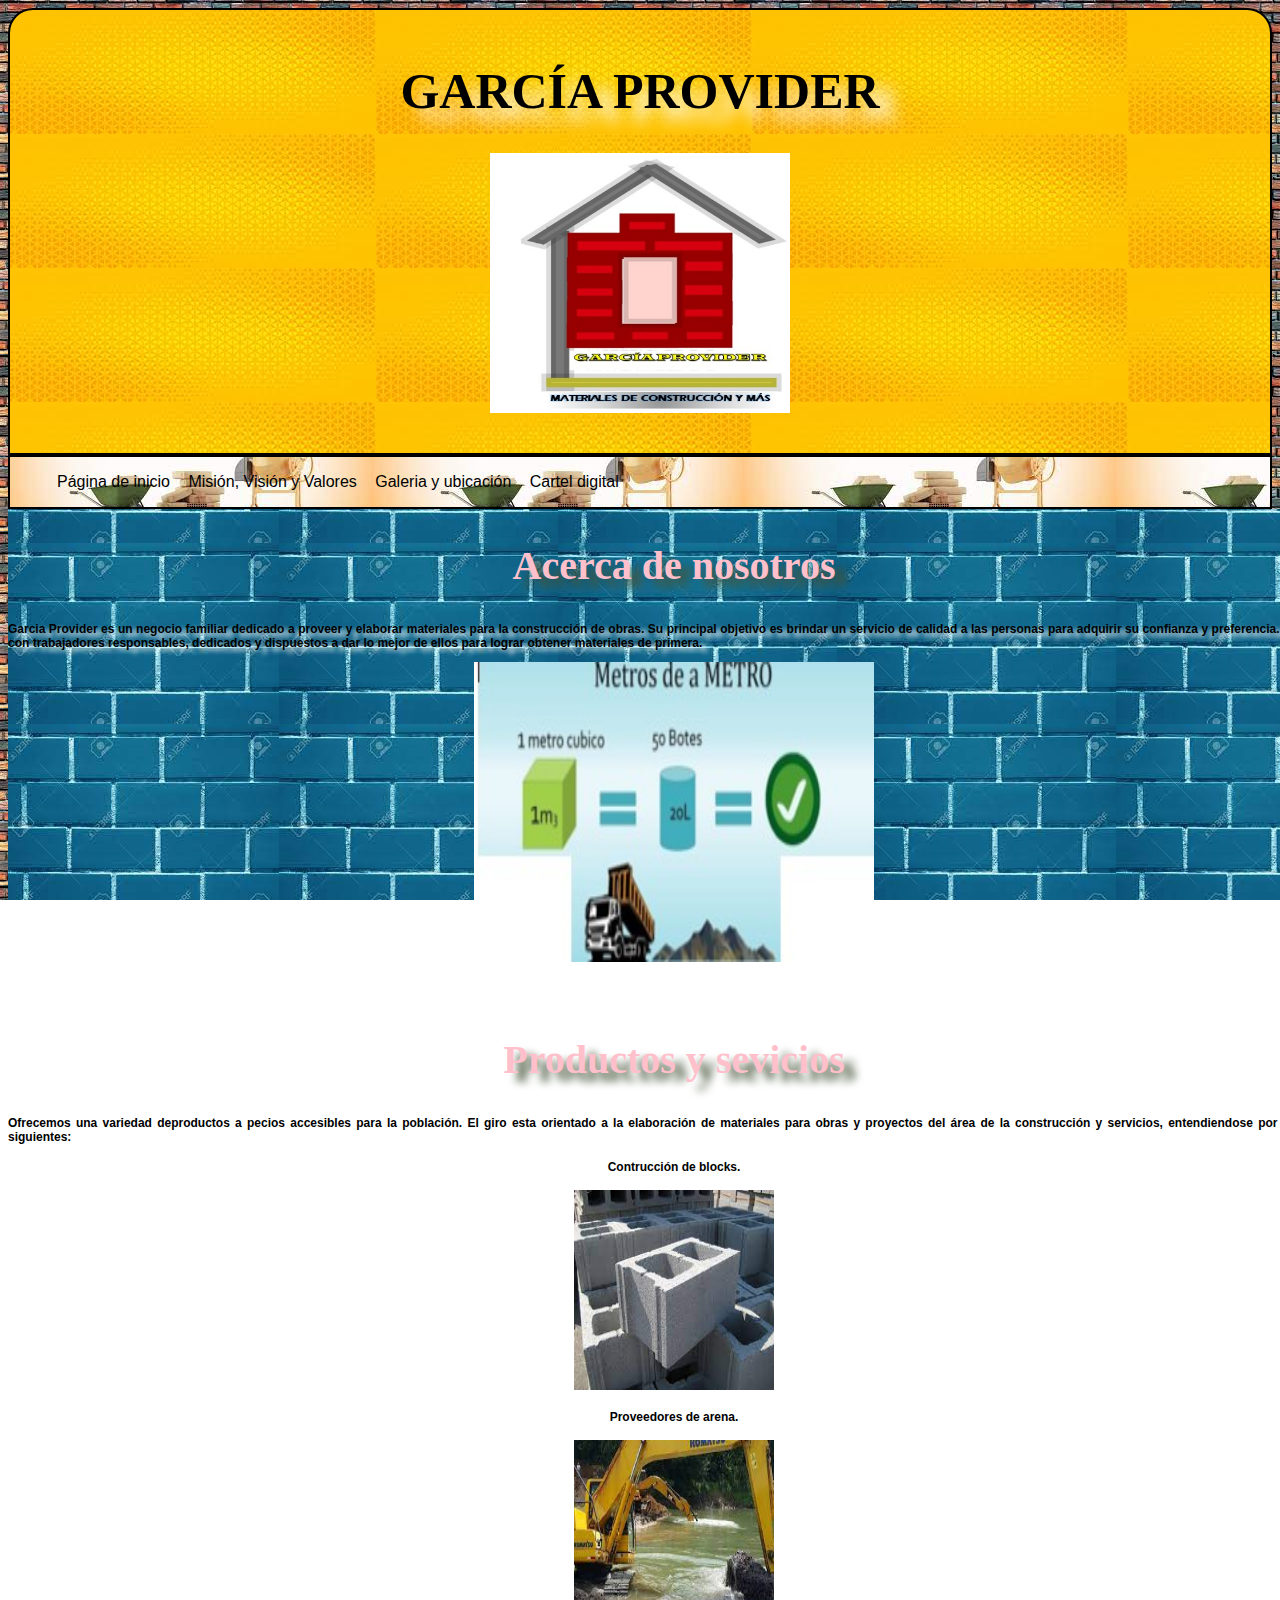
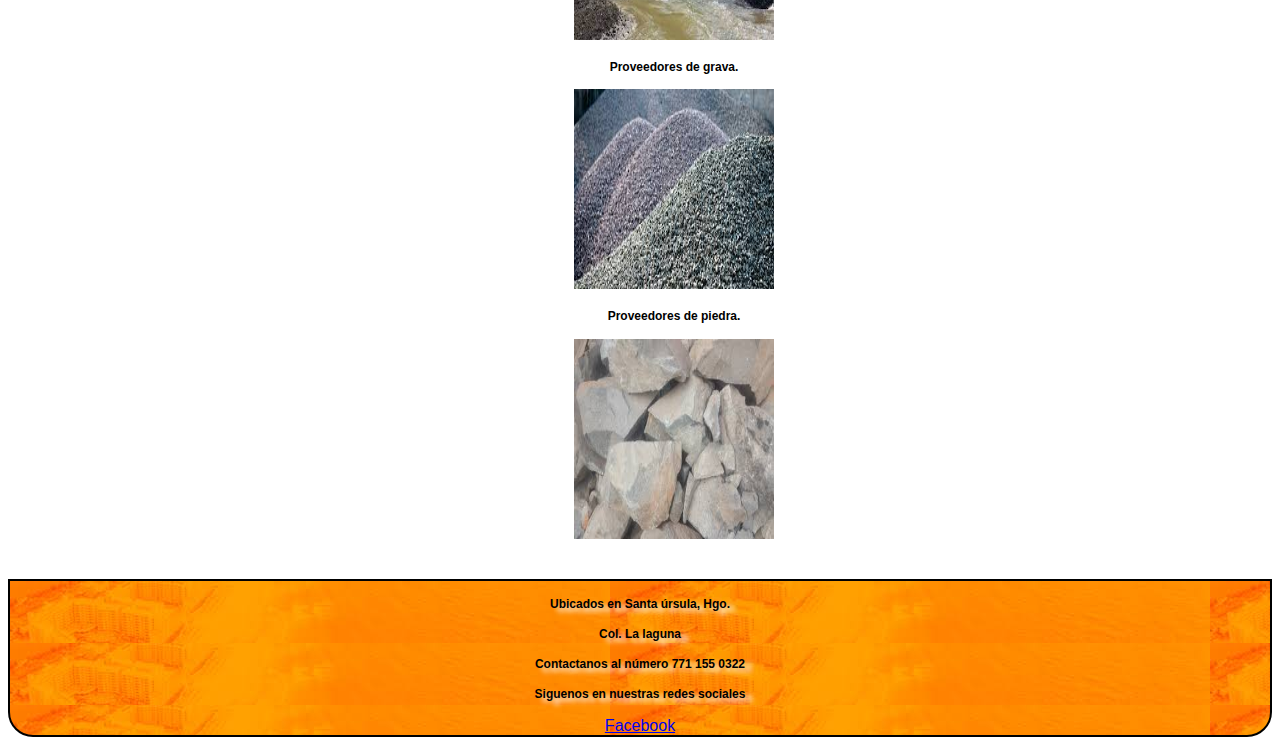
<file: index.html>
<!DOCTYPE html>
<html>
<head>
	<title>Página de Inicio</title>
	<link rel="stylesheet" type="text/css" href="css/estilos.css">
</head>
<body>
	<div class="header">
		<br>
		<center><h1>GARCÍA PROVIDER</h1></center>
		<center><img src="imagenes/logo.jpg" width="300" height="260"></center>
		<br>
		<br>
	</div>
	<div class="nav">
		<ul class="menu top">
			<li><a href="#">Página de inicio</a></li>
			<li><a href="ejemplo6-1.html">Misión, Visión y Valores</a></li>
			<li><a href="ejemplo6-2.html">Galeria y ubicación</a></li>
			<li><a href="ejemplo6-3.html">Cartel digital</a></li>
		</ul>
	</div>
	<div class="row">
		<div class="col uno">
		    <h2>Acerca de nosotros</h2>
		    <p>Garcia Provider es un negocio familiar dedicado a  proveer y elaborar materiales para la construcción de obras. Su principal objetivo es brindar un servicio de calidad a las personas para adquirir su confianza y preferencia.
		    Se cuenta con trabajadores responsables, dedicados y dispuestos a dar lo mejor de ellos para lograr obtener materiales de primera.</p>
			<center><img src="imagenes/negocio.jpg" width="400" height="300"></center>
			<br>
			<br>
		</div>
	</div>
		<div class="col dos">
		<center><h2>Productos y sevicios</h2></center>	
			<p>Ofrecemos una variedad deproductos a pecios accesibles para la población. El giro esta orientado a la elaboración de materiales para obras y proyectos del área de la construcción y servicios, entendiendose por estos, los siguientes:</p>
			<center><h4>Contrucción de blocks.</h4>
			<center><img src="imagenes/block.jpg" width="200" height="200"></center>
			<h4>Proveedores de arena.</h4>
			<center><img src="imagenes/arena.jpg" width="200" height="200"></center>
			<h4>Proveedores de grava.</h4>
			<center><img src="imagenes/grava.jpg" width="200" height="200"></center>
			<h4>Proveedores de piedra.</h4>
			<center><img src="imagenes/piedra.jpg" width="200" height="200"></center>
		    </center>
			<br>
			<br>
		</div>
	</div>
	</body>
	</div>
	<div class="footer">
		<center><h4>Ubicados en Santa úrsula, Hgo.</h4>
		<h4>Col. La laguna</h4>
		<h4>Contactanos al número 771 155 0322</h4>
		<h4>Siguenos en nuestras redes sociales</h4>
	</center>
	<a href="https://www.facebook.com">Facebook</a>
	</div>
</body>
</html>
</file>
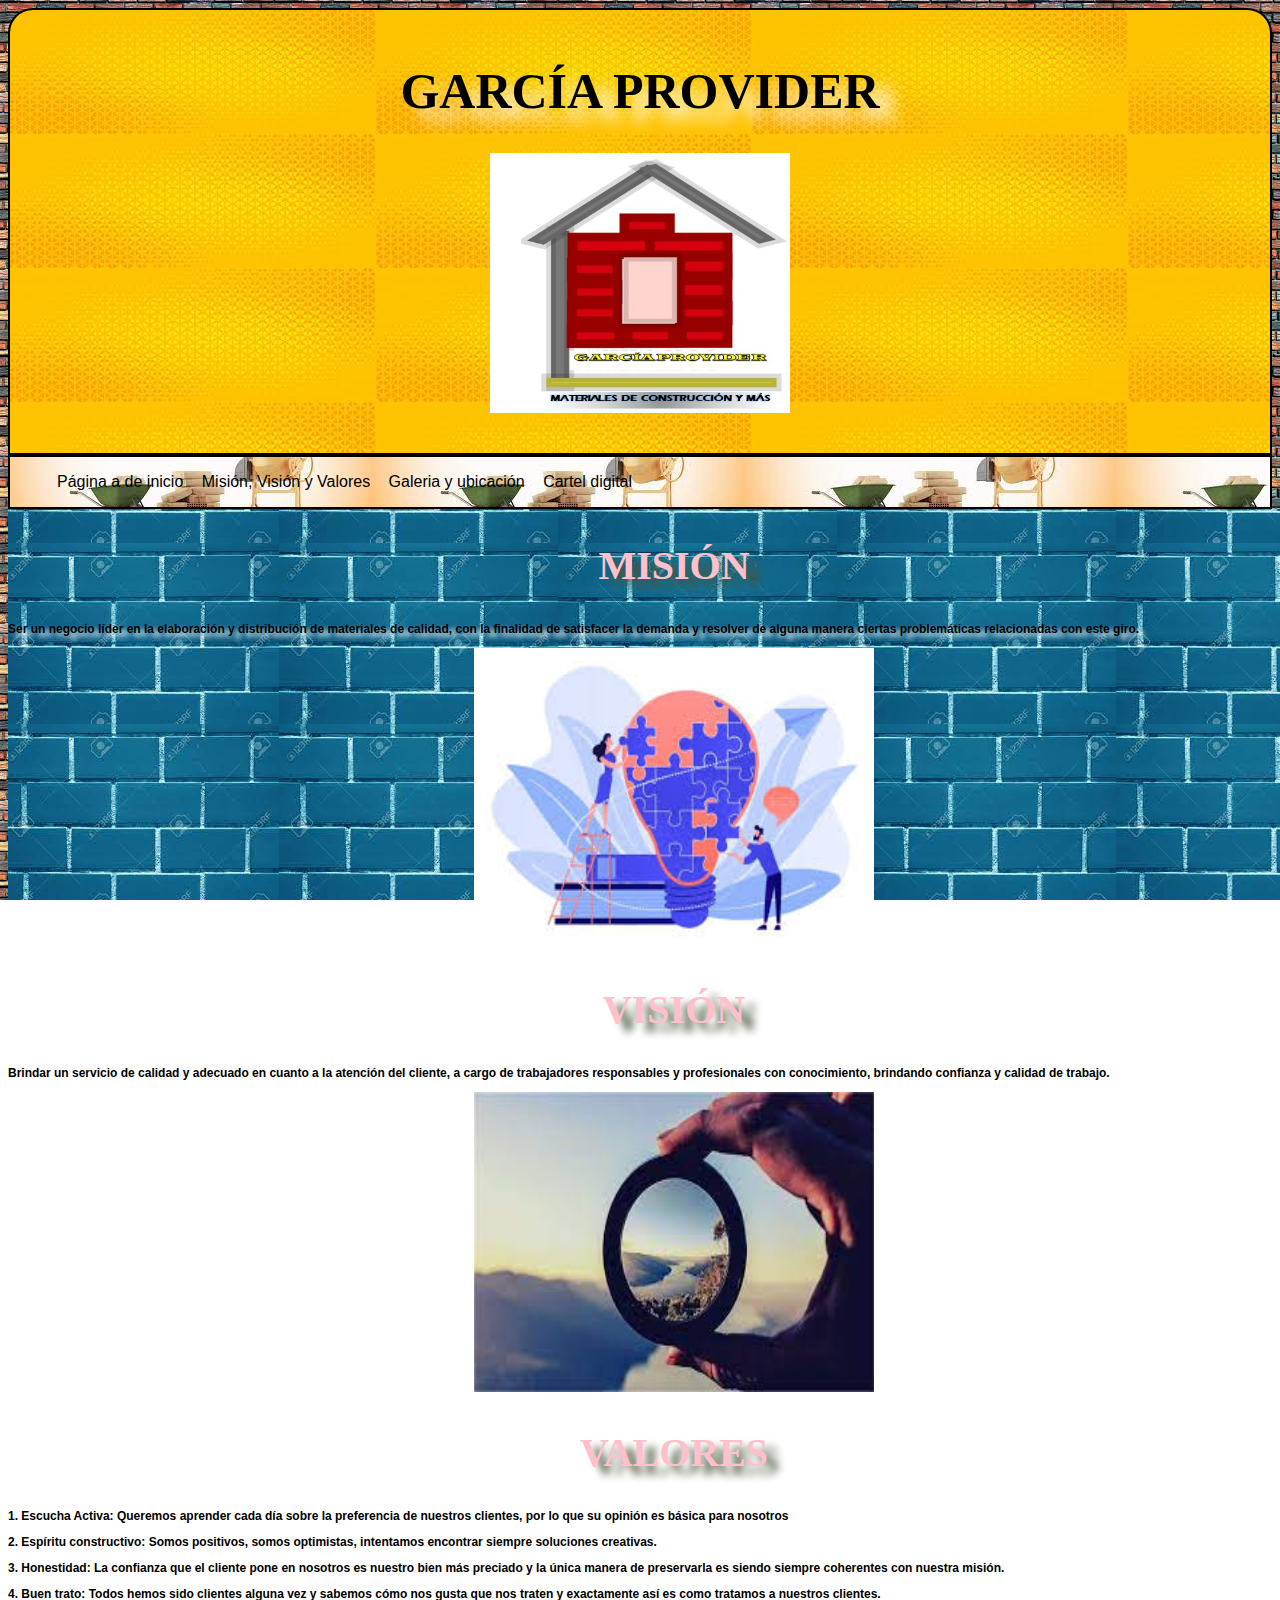
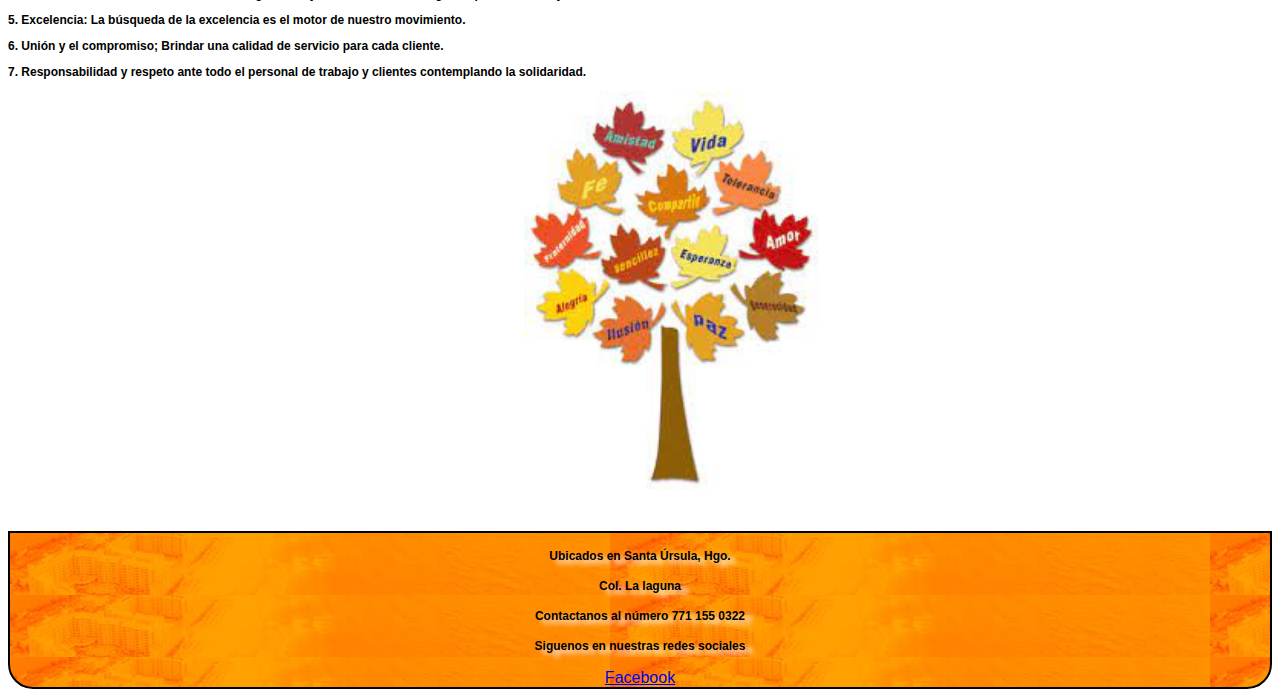
<file: ejemplo6-1.html>
<!DOCTYPE html>
<html>
<head>
	<title>Misión, Visión y valores</title>
	<link rel="stylesheet" type="text/css" href="css/estilos.css">
</head>
<body>
	<div class="header">
		<br>
		<center><h1>GARCÍA PROVIDER</h1></center>
		<center><img src="imagenes/logo.jpg" width="300" height="260"></center>
		<br>
		<br>
	</div>
	<div class="nav">
		<ul class="menu top">
			<li><a href="Practica 6.html">Página a de inicio</a></li>
			<li><a href="#">Misión, Visión y Valores</a></li>
			<li><a href="ejemplo6-2.html">Galeria y ubicación</a></li>
			<li><a href="ejemplo6-3.html">Cartel digital</a></li>
		</ul>
	</div>
	<div class="row">
		<div class="col uno">
		    <h2>MISIÓN</h2>
		    <p>Ser un negocio líder en la elaboración y distribución de materiales de calidad, con la finalidad de satisfacer la demanda y resolver de alguna manera ciertas problemáticas relacionadas con este giro.</p>
			<center><img src="imagenes/mision.jpg" width="400" height="300"></center>
			<h2>VISIÓN</h2>
			<p>Brindar un servicio de calidad y adecuado en cuanto a la atención del cliente, a cargo de trabajadores responsables y profesionales con conocimiento, brindando confianza y calidad de trabajo.</p>
			<center><img src="imagenes/vision.jpg" width="400" height="300"></center>
			<h2>VALORES</h2>
			<p>1. Escucha Activa: Queremos aprender cada día sobre la preferencia de nuestros clientes, por lo que su opinión es básica para nosotros</p>
			<p>2. Espíritu constructivo: Somos positivos, somos optimistas, intentamos encontrar siempre soluciones creativas.</p>
			<p>3. Honestidad: La confianza que el cliente pone en nosotros es nuestro bien más preciado y la única manera de preservarla es siendo siempre coherentes con nuestra misión.</p>
			<p>4. Buen trato: Todos hemos sido clientes alguna vez y sabemos cómo nos gusta que nos traten y exactamente así es como tratamos a nuestros clientes.</p>
			<p>5. Excelencia: La búsqueda de la excelencia es el motor de nuestro movimiento.</p>
			<p>6. Unión y el compromiso; Brindar una calidad de servicio para cada cliente.</p>
			<p>7. Responsabilidad y respeto ante todo el personal de trabajo y clientes contemplando la solidaridad.</p>
			<center><img src="imagenes/valores.jpg" width="300" height="400"></center>
			<br>
			<br>
		</div>
	</div>
	</body>
	</div>
	<div class="footer">
		<center><h4>Ubicados en Santa Úrsula, Hgo.</h4>
		<h4>Col. La laguna</h4>
		<h4>Contactanos al número 771 155 0322</h4>
		<h4>Siguenos en nuestras redes sociales</h4>
	</center>
	<a href="https://www.facebook.com/Garc%C3%ADa-Provider-103009541981862">Facebook</a>
	</div>

</body>
</html>
</file>
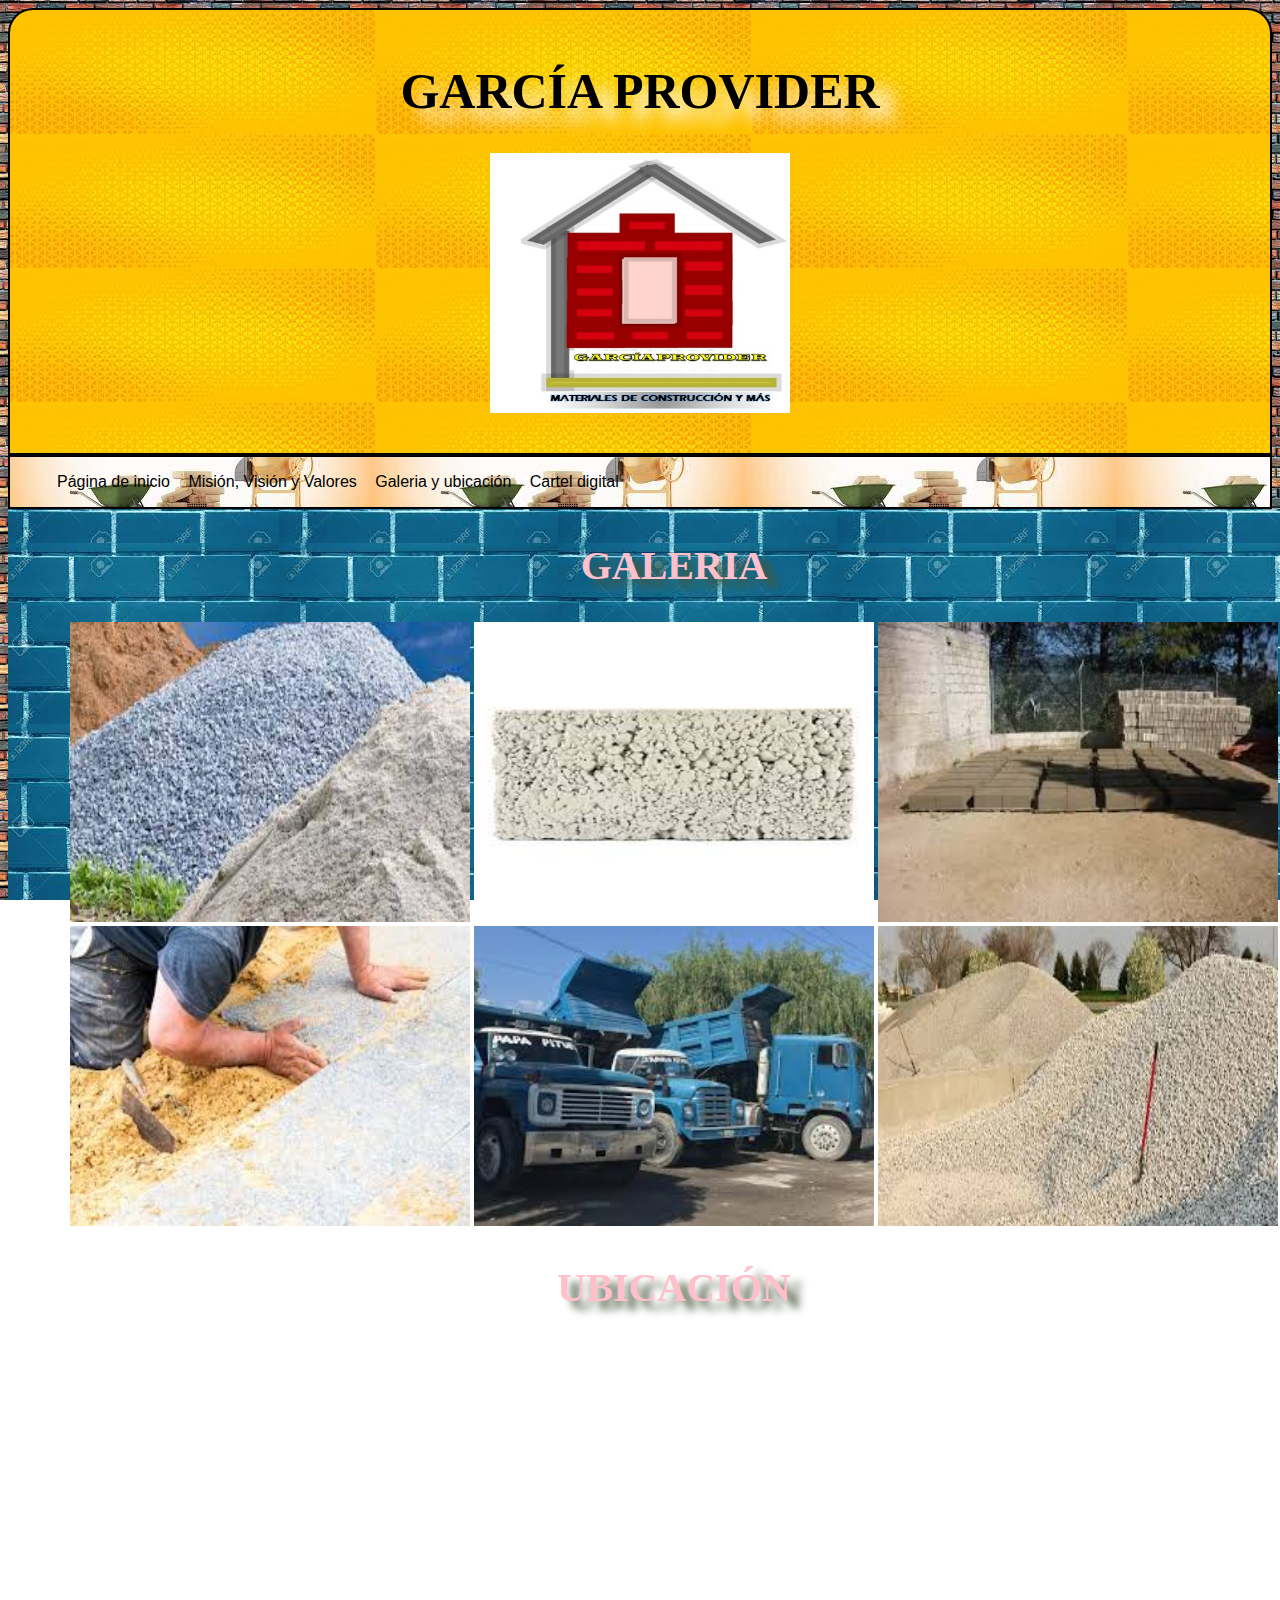
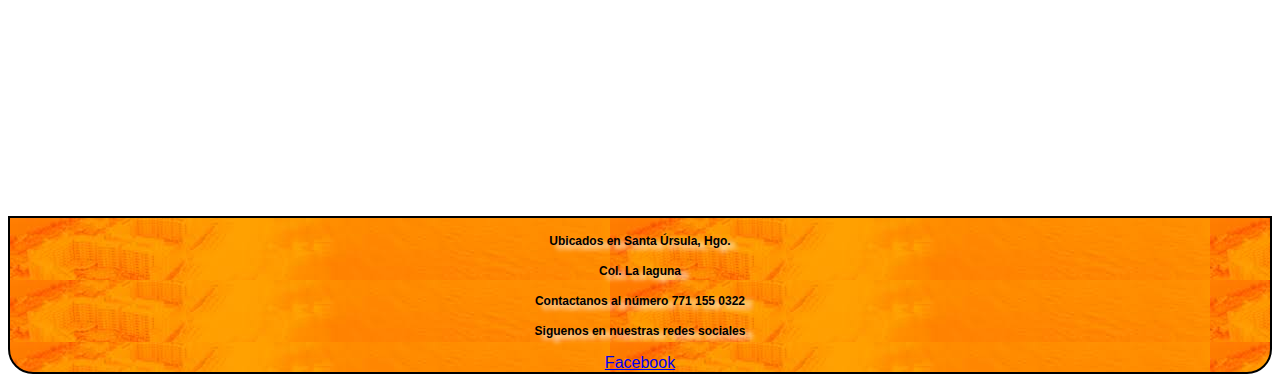
<file: ejemplo6-2.html>
<!DOCTYPE html>
<html>
<head>
	<title>Galeria y ubicación</title>
	<link rel="stylesheet" type="text/css" href="css/estilos.css">
</head>
<body>
	<div class="header">
		<br>
		<center><h1>GARCÍA PROVIDER</h1></center>
		<center><img src="imagenes/logo.jpg" width="300" height="260"></center>
		<br>
		<br>
	</div>
	<div class="nav">
		<ul class="menu top">
			<li><a href="Practica 6.html">Página de inicio</a></li>
			<li><a href="ejemplo6-1.html">Misión, Visión y Valores</a></li>
			<li><a href="#">Galeria y ubicación</a></li>
			<li><a href="ejemplo6-3.html">Cartel digital</a></li>
		</ul>
	</div>
	<div class="row">
		<div class="col uno">
		  <center><h2>GALERIA</h2>
		<img src="imagenes/foto1.jpg" width="400" height="300">
		<img src="imagenes/foto2.jpg" width="400" height="300">
		<img src="imagenes/foto3.jpg" width="400" height="300">
		<img src="imagenes/foto4.jpg" width="400" height="300">
		<img src="imagenes/foto5.jpg" width="400" height="300">
		<img src="imagenes/foto6.jpg" width="400" height="300">
	</center>  
			<center><h2>UBICACIÓN</h2>
			<iframe src="https://www.google.com/maps/embed?pb=!1m18!1m12!1m3!1d3739.139227007008!2d-98.1083949681762!3d20.418351032644445!2m3!1f0!2f0!3f0!3m2!1i1024!2i768!4f13.1!3m3!1m2!1s0x85d09364f20b1d57%3A0xb60af85995c61d65!2sSanta%20%C3%9Arsula%2C%20Hgo.!5e0!3m2!1ses!2smx!4v1621390569352!5m2!1ses!2smx" width="600" height="450" style="border:0;" allowfullscreen="" loading="lazy"></iframe>
		</center>
			<br>
		</div>
	</div>
	</body>
	</div>
	<div class="footer">
		<center><h4>Ubicados en Santa Úrsula, Hgo.</h4>
		<h4>Col. La laguna</h4>
		<h4>Contactanos al número 771 155 0322</h4>
		<h4>Siguenos en nuestras redes sociales</h4>
	</center>
	<a href="https://www.facebook.com/Garc%C3%ADa-Provider-103009541981862">Facebook</a>
	</div>

</body>
</html>
</file>
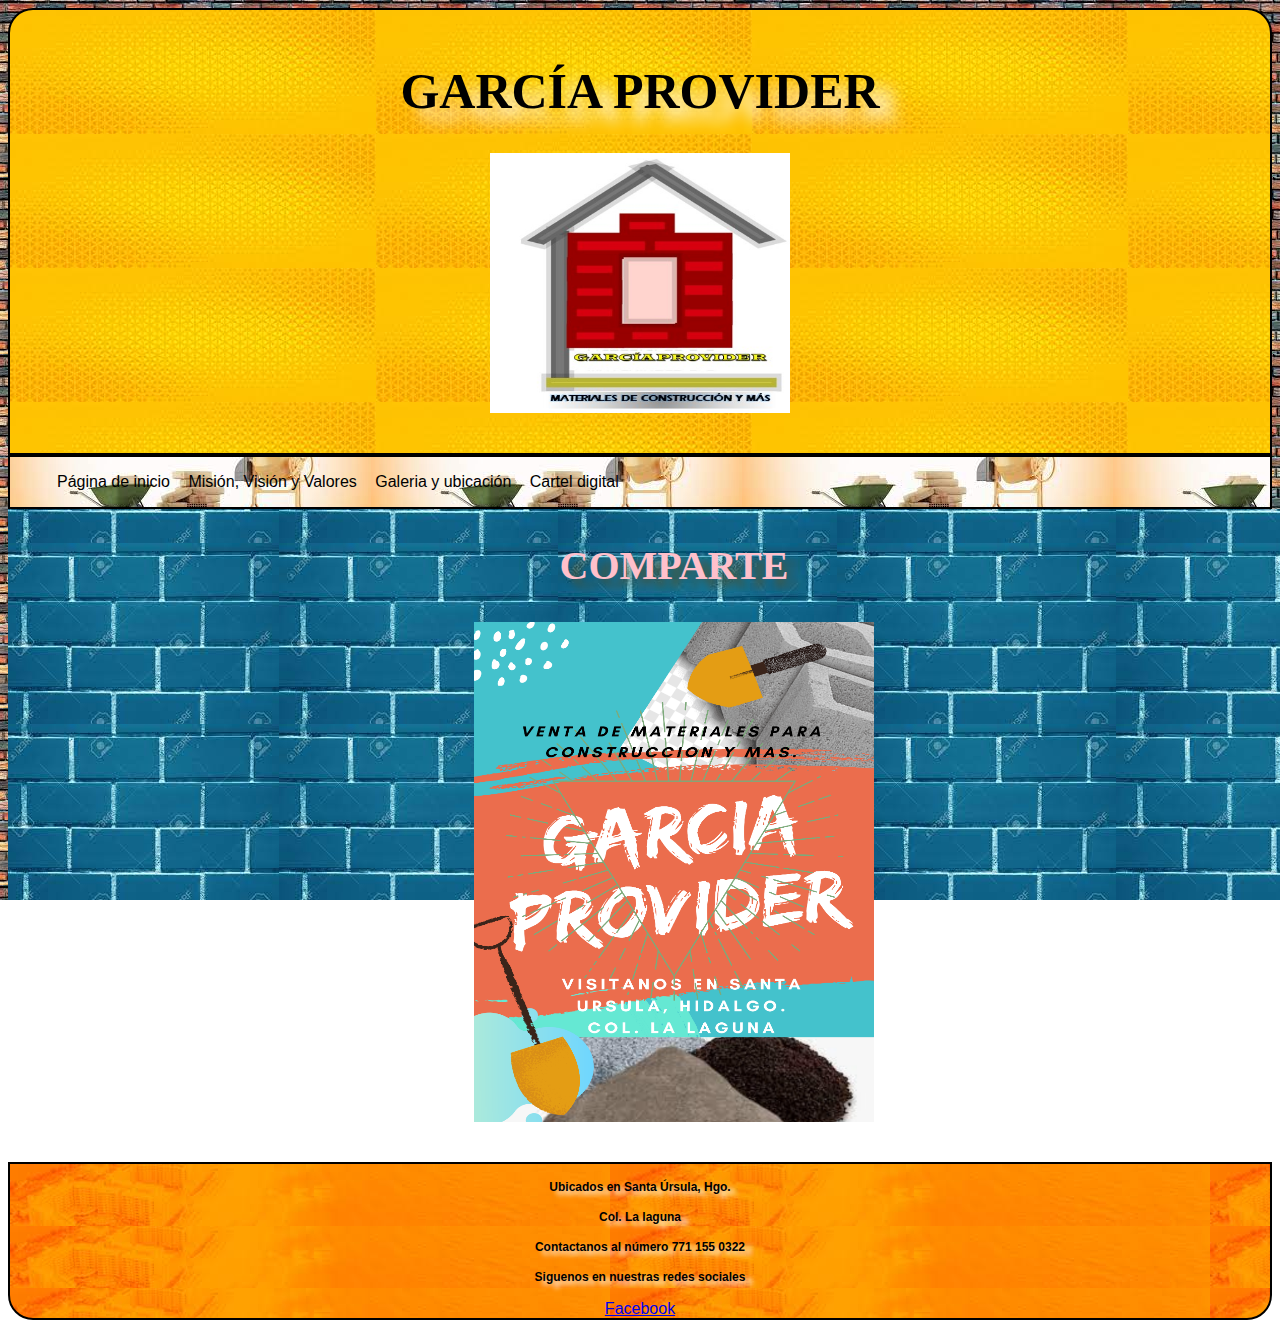
<file: ejemplo6-3.html>
<!DOCTYPE html>
<html>
<head>
	<title>Difusión</title>
	<link rel="stylesheet" type="text/css" href="css/estilos.css"
<body>
	<div class="header">
		<br>
		<center><h1>GARCÍA PROVIDER</h1></center>
		<center><img src="imagenes/logo.jpg" width="300" height="260"></center>
		<br>
		<br>
	</div>
	<div class="nav">
		<ul class="menu top">
			<li><a href="Practica 6.html">Página de inicio</a></li>
			<li><a href="ejemplo6-1.html">Misión, Visión y Valores</a></li>
			<li><a href="ejemplo6-2.html">Galeria y ubicación</a></li>
			<li><a href="#">Cartel digital</a></li>
		</ul>
	</div>
	<div class="row">
		<div class="col uno">
		   <center> <h2>COMPARTE</h2>
			<img src="imagenes/anuncio.png" width="400" height="500"></center>
			<br>
			<br>
		</div>
	</div>
	</body>
	</div>
	<div class="footer">
		<center><h4>Ubicados en Santa Úrsula, Hgo.</h4>
		<h4>Col. La laguna</h4>
		<h4>Contactanos al número 771 155 0322</h4>
		<h4>Siguenos en nuestras redes sociales</h4>
	</center>
	<a href="https://www.facebook.com/Garc%C3%ADa-Provider-103009541981862">Facebook</a>
	</div>

</body>
</html>
</file>
<file: css/estilos.css>
html{
background-image: url(../imagenes/fondo.jpg); 
background-position: center top;
background-attachment: fixed;
font-family: Arial;
}
.conteiner{
	border-radius: 25px;
	width: 1250px;
	margin: auto;
	background-image: url(../imagenes/encabezado.jpg);
	background-attachment: fixed;
}
.header{
	border-top-left-radius: 25px;
	border-top-right-radius: 25px;
	border: 2px solid black;
	background-image: url(../imagenes/encabezado.jpg);
	background-attachment: fixed;
	margin: auto;
}
.meni{
	float: right;
	margin: right: 9px;
}
.menu li{
	display: inline-block;
}
.menu a{
	color: black;
	text-decoration: none;
	padding: 7px;
}
.menu a:hover{
	background-color: red;
	border: 1px solid white;
	color: black;
}
.nav{
	border: 2px solid black;
	margin: auto;
	background-image: url(../imagenes/menu.jpg);
	background-attachment: fixed;
}
.row{
	margin: auto;
}
.col{
	border-radius: : 100px;
	display: inline-block;
	vertical-align: top;
}
.uno{
	width: 1332px;
	background-image: url(../imagenes/fondo2.jpg);
	background-attachment: fixed;
}
.dos{
	width: 1332px;
	background-image: url(../imagenes/fondo2.jpg);
	background-attachment: fixed;
}
.footer{
	border: 2px solid black;
	margin: auto;
	text-align: center;
	border-bottom-left-radius: 25px;
	border-bottom-right-radius: 25px;
	background-image: url(../imagenes/final.jpg);
}
h1{
	font-family: comic Sans MS;
	font-size: 50px;
	color: black;
	font-weight: bolder;
	text-shadow: 18px 13px 16px white;
	text-align: center;
}
h2 {
	font-family: comic Sans MS;
	font-size: 40px;
	color: pink;
	font-weight: bolder;
	text-shadow: 11px 8px 9px rgb(71, 86, 59 );
	text-align: center;
}
h4{
	font-family: Arial;
	font-size: 12px;
	color: black;
	font-weight: bold;
	text-shadow: 7px 4px 5px white;
	text-align: center;
}
p {
	font-family: Arial;
	font-size: 12px;
	color: black;
	font-weight: bold;
	text-shadow: 7px 4px 5px white;
	text-align: justify;
}
</file>
